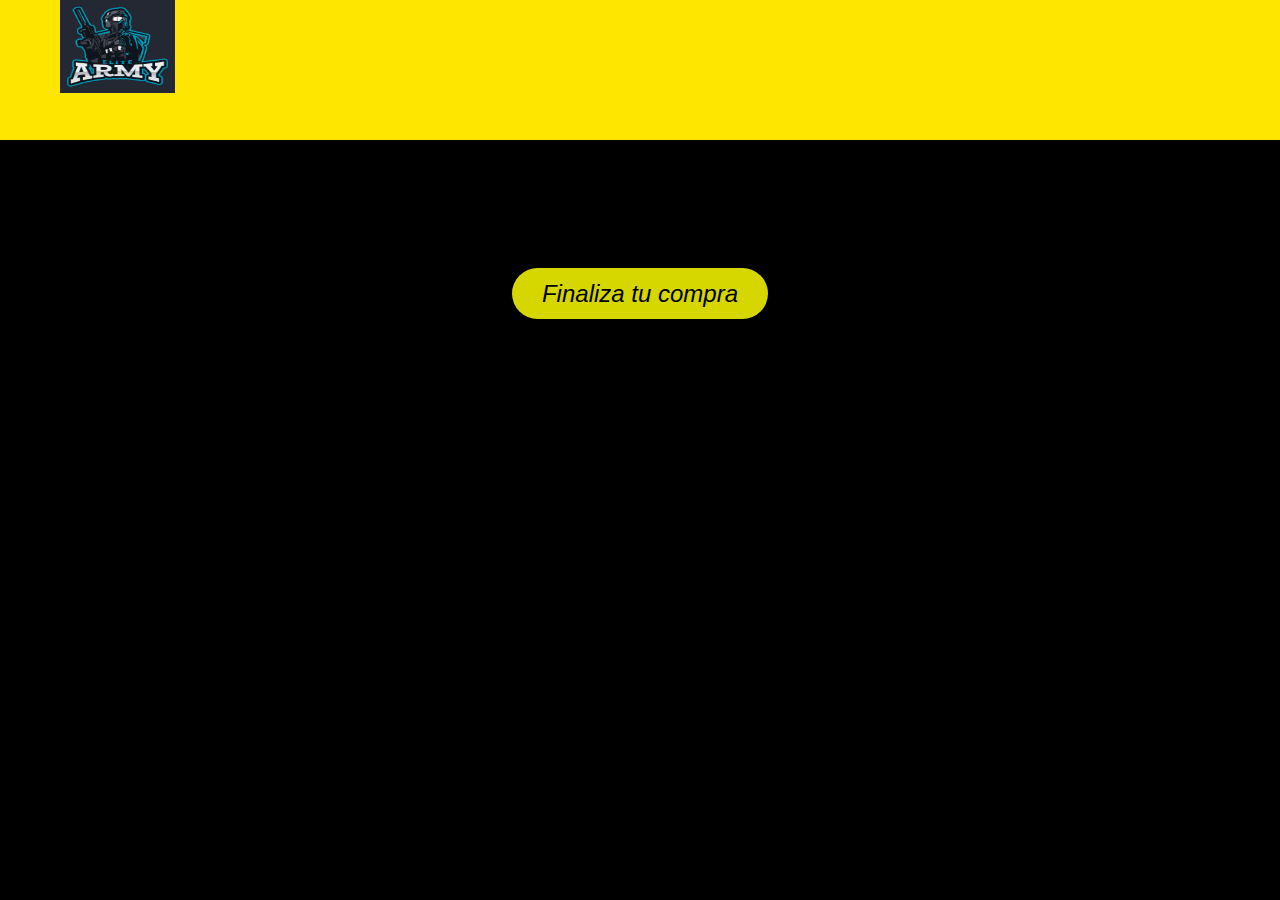
<file: pages/1CarritoCompra.html>
<!DOCTYPE html>
<html lang="en">
<head>
    <meta charset="UTF-8">
    <meta http-equiv="X-UA-Compatible" content="IE=edge">
    <meta name="viewport" content="width=device-width, initial-scale=1.0">
    <link rel="stylesheet" href="../styles/Carritocompra.css">
    <link rel="stylesheet" href="">
    <title>Alista tu compra</title>
</head>
<body>
    <header class="Partesuperior">
     <a href="../index.html">
         <img src="../imagenes/imagenes de paginas/logo del sitio.png" alt="">
     </a>
    </header>
    <main>
        <div id="Todo" class="Todo">
          <a href="">
                <img id="Imagen1"src="../imagenes/imagenes de data/GameBoys/13.jpg" alt="">
                <h3 class="Producto"> Producto </h3> <p class="Precio">$Precio</p> 
                 <p class="Categoria">Categoria</p> <p class="Genero">personas</p>
        </a>
        </div> 
        <div></div>
        <section>
            <a href="../pages/5Pago.html">
            <button class="BotonCompra">Finaliza tu compra</button>
        </a>
        </section>
        </div>
 </main>

    <script src="../scripts/CarritoCompra.js" type="module"></script>
</body>
</html>
</file>
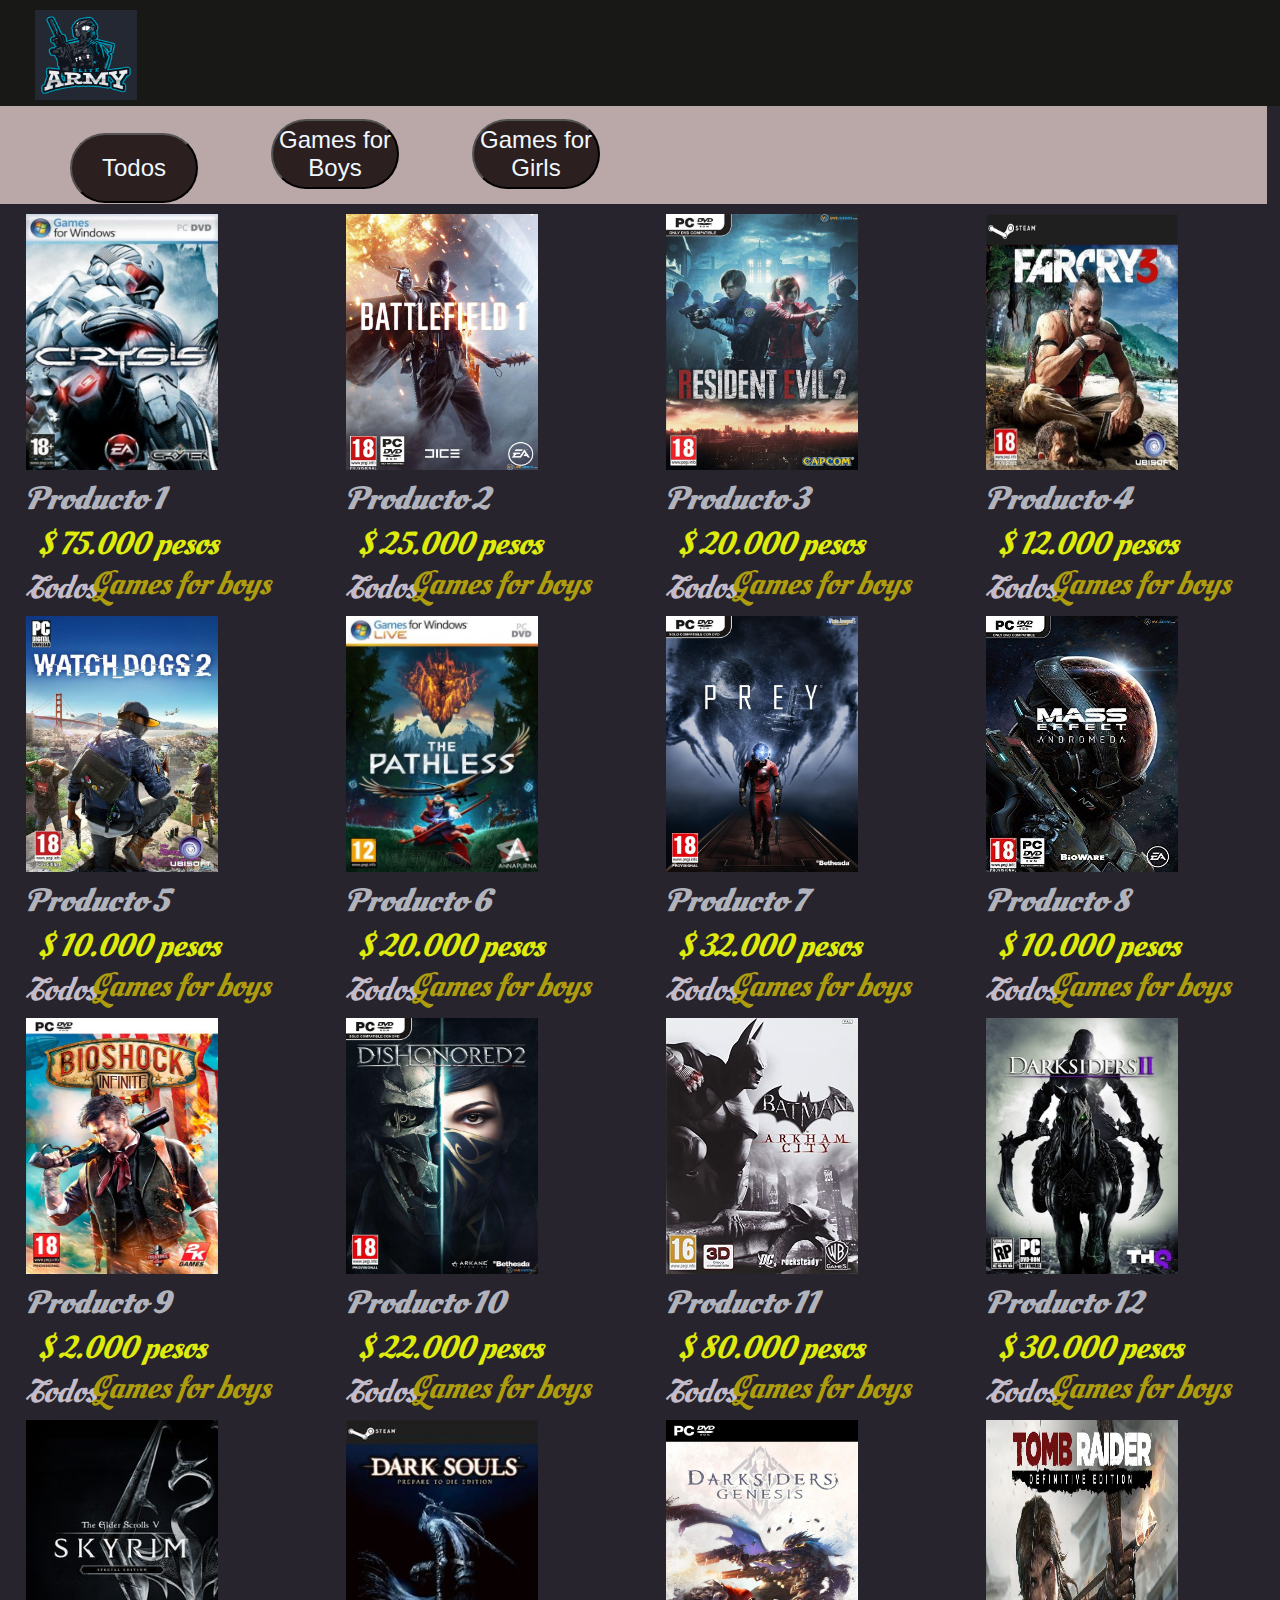
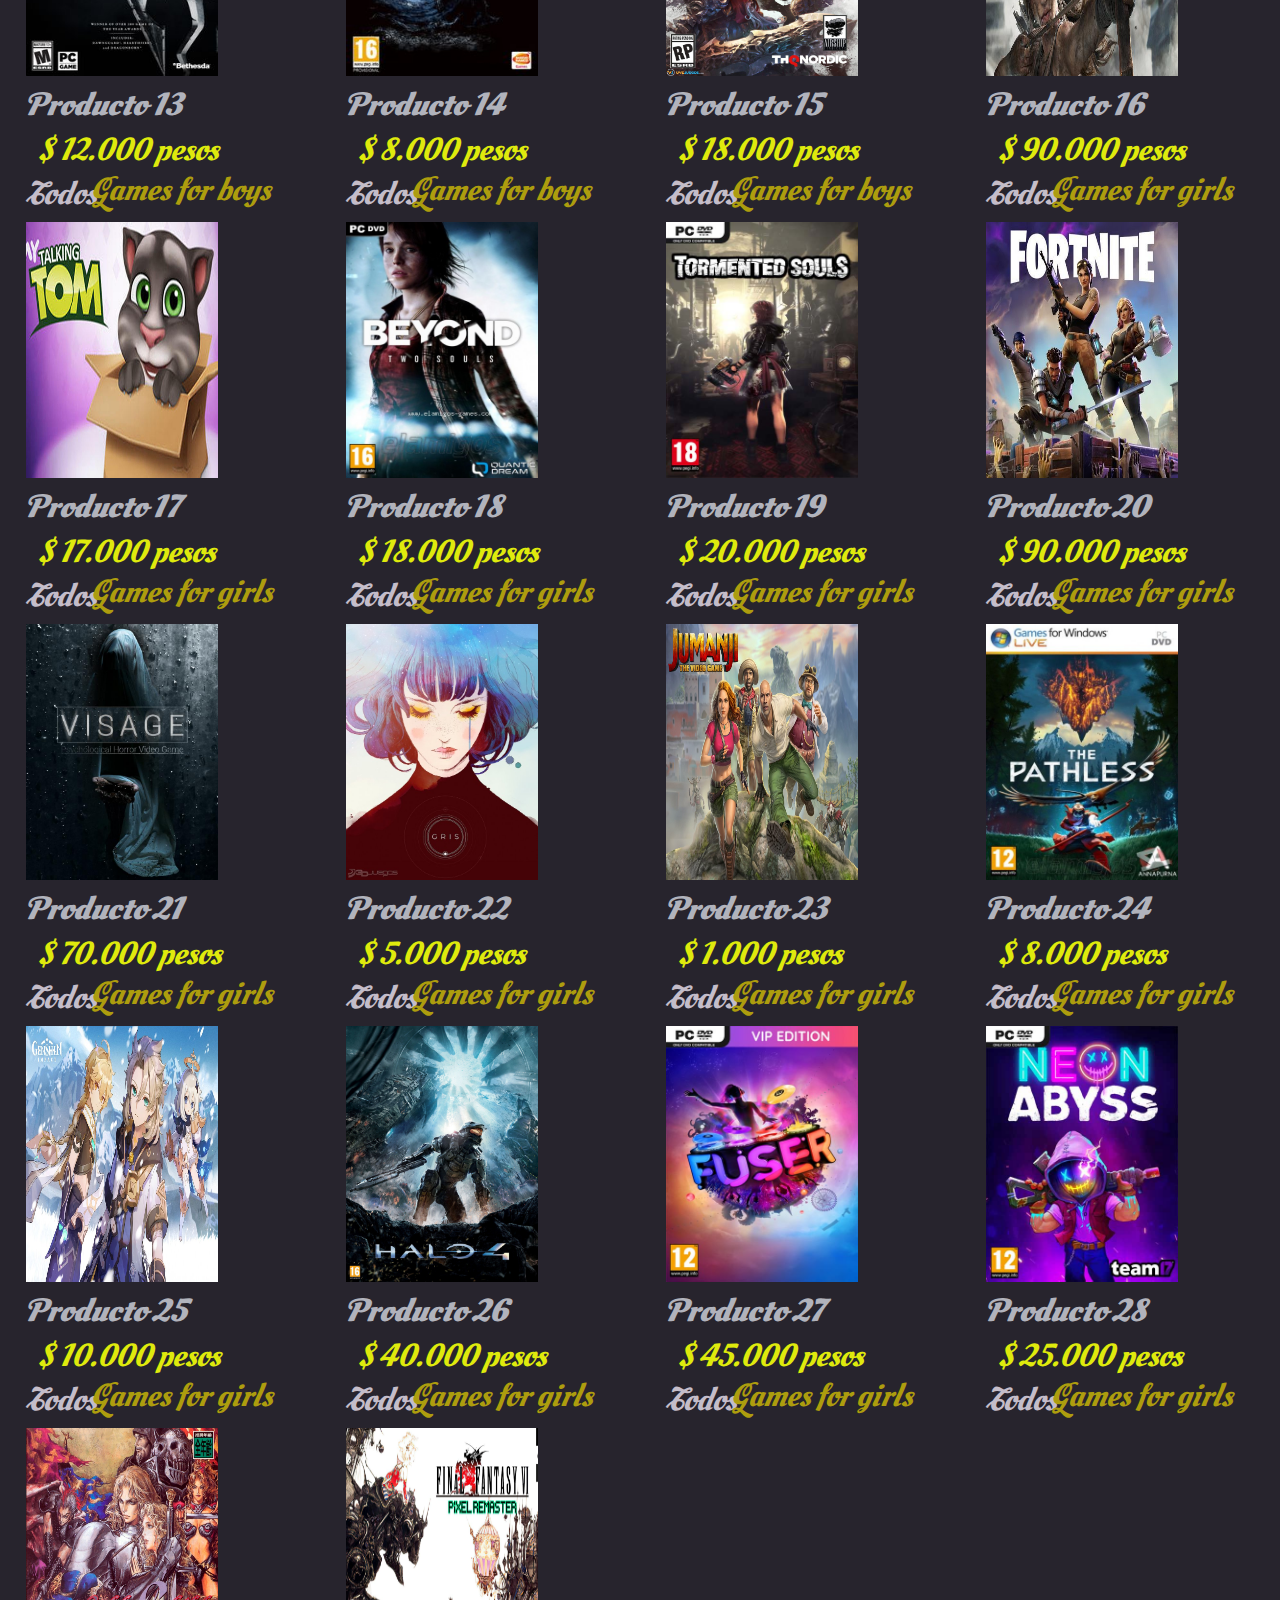
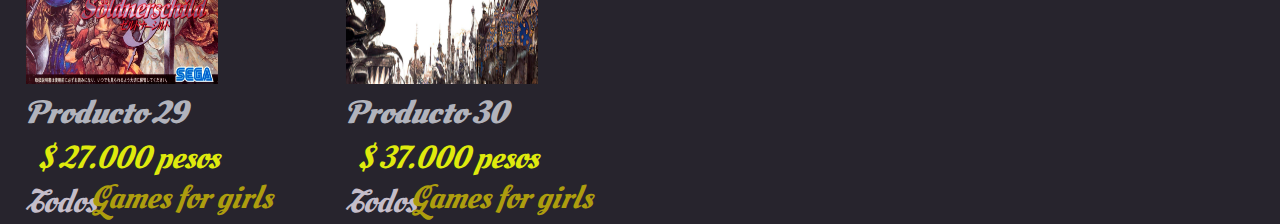
<file: pages/2Menujuegos.html>
<!DOCTYPE html>
<html lang="en">
<head>
    <meta charset="UTF-8">
    <meta http-equiv="X-UA-Compatible" content="IE=edge">
    <meta name="viewport" content="width=device-width, initial-scale=1.0">
    <link rel="stylesheet" href="../styles/Librarygames.css">
    <title>New games/librerary</title>
</head>
<body>
    <header>
        <a href="../index.html">
            <img id="Logo"src="../imagenes/imagenes de paginas/logo del sitio.png" alt="">
        </a>
    </header>
    <section class="Botones">
        <button class="Boton" id="Todos">Todos</button>
        <button class="Boton" id="Games for boys">Games for Boys</button>
        <button class="Boton" id="Games for girls">Games for Girls</button>
   </section>
       <div id="Menu" class="Menu">
        <img src="../imagenes/imagenes de data/GameBoys/1.jpg" alt="">
        <h3 class="Producto"> Producto </h3> <p class="Precio">$Precio</p> 
         <p class="Categoria">Categoria</p> <p class="Genero">personas</p>
    </div>  

  <script src="../scripts/Library.js" type="module"></script>
  
</body>
</html>
</file>
<file: styles/Carritocompra.css>
*{ 
    padding: 0%;
    margin: 0%;
}
body{ 
    width: 100px;
    min-width: 100px;
    background-color: rgb(0, 0, 0);
}
header{ 
    display: flex;
    width: 100vw;
    height: 140px;
    background-color: rgb(255, 230, 0);
}
header img{ 
    height: 7.3vw;
    width: 9vw;
    margin-left: 60px;
}

#Todo a img{ 
    height: 17vw;
    width: 13vw;
    margin-left: 5vw;
    margin-top: 4vw;
}
.Producto{ 
    color: aliceblue;
    margin-left: 8vw;
    font-size: 1.9rem;
    font-style: italic;
}
.Precio{ 
    margin-left: 12vw;
    color: aliceblue;
    font-size: 1.3rem;
    
}
.Categoria{ 
    margin-left: 5vw;
    color: aliceblue;
  

}
.Genero{ 
    margin-left: 11vw;
    color: aliceblue;
    margin-top: -1vw;
    

} 
.BotonCompra{ 
    margin-left: 40vw;
    margin-top: 10vw;
    height: 4vw;
    width: 20vw;
    border-radius: 50px;
    font-size: 1.5rem;
    font-style:italic;
    border: 3px ;
    background-color: rgba(255, 255, 0, 0.839);

}
.BotonCompra:hover {
    transform: scale(1);
    background-color: rgb(254, 241, 4);
    font-size: 1.7rem;
    color: rgb(0, 0, 0);
    
}
</file>
<file: styles/Librarygames.css>
@import url('https://fonts.googleapis.com/css2?family=Oleo+Script+Swash+Caps:wght@700&family=Poppins:wght@300&display=swap');

*{ 
    padding: 0%;
    margin: 0%;
}
body{ 
    background-color: rgb(39, 36, 45);
    font-family: 'Oleo Script Swash Caps', cursive;
    
}
.Todo{ 
    display: flex;

}
header{ 
    background-color: rgb(24, 24, 22);
}
#Logo{ 
    height: 7vw;
    width: 8vw;
    margin-left: 35px;
}
.Botones{ 
    background-color:rgb(186, 167, 167);
    height: 98px;
    width: 99vw;
}
.Boton{ 
    height: 70px;
    width: 10vw;
    background-color: rgb(44, 31, 31);
    color: aliceblue;
    font-size: 1.5rem;
    margin-top: 13px;
    margin-left: 3.5vw ;
    margin-left: 70px;
    border-radius: 40px;
}
.Menu{ 
    display: grid;
        grid-template-columns: repeat(4,1fr);
        grid-gap: 5px
    width: 100px;
    height: 100vw;
    background-color: ;
    
 }
img{ 
     height: 20vw;
    width: 15vw;
    margin-left: 2vw;
    margin-top: 10px;
}
.Producto{ 
    margin-top: 1px;
    margin-left: 2vw;
    font-size: 2rem;
    font-style: italic;
    color: rgb(177, 179, 188);
}
.Precio{ 
    margin-top: 1px;
    margin-left: 3vw;
    font-size: 2rem;
    font-style: italic;
    color: rgb(223, 234, 13);

}
.Categoria{ 
    margin-left: 2vw;
    font-size: 2rem;
    font-style: italic;
    color: rgb(196, 189, 201);

}
.Genero{ 
    display: flex;
    
    margin-top: -48px;
    margin-left: 7vw;
    font-size: 2rem;
    font-style: italic;
    color: rgb(173, 157, 14);

}
</file>
